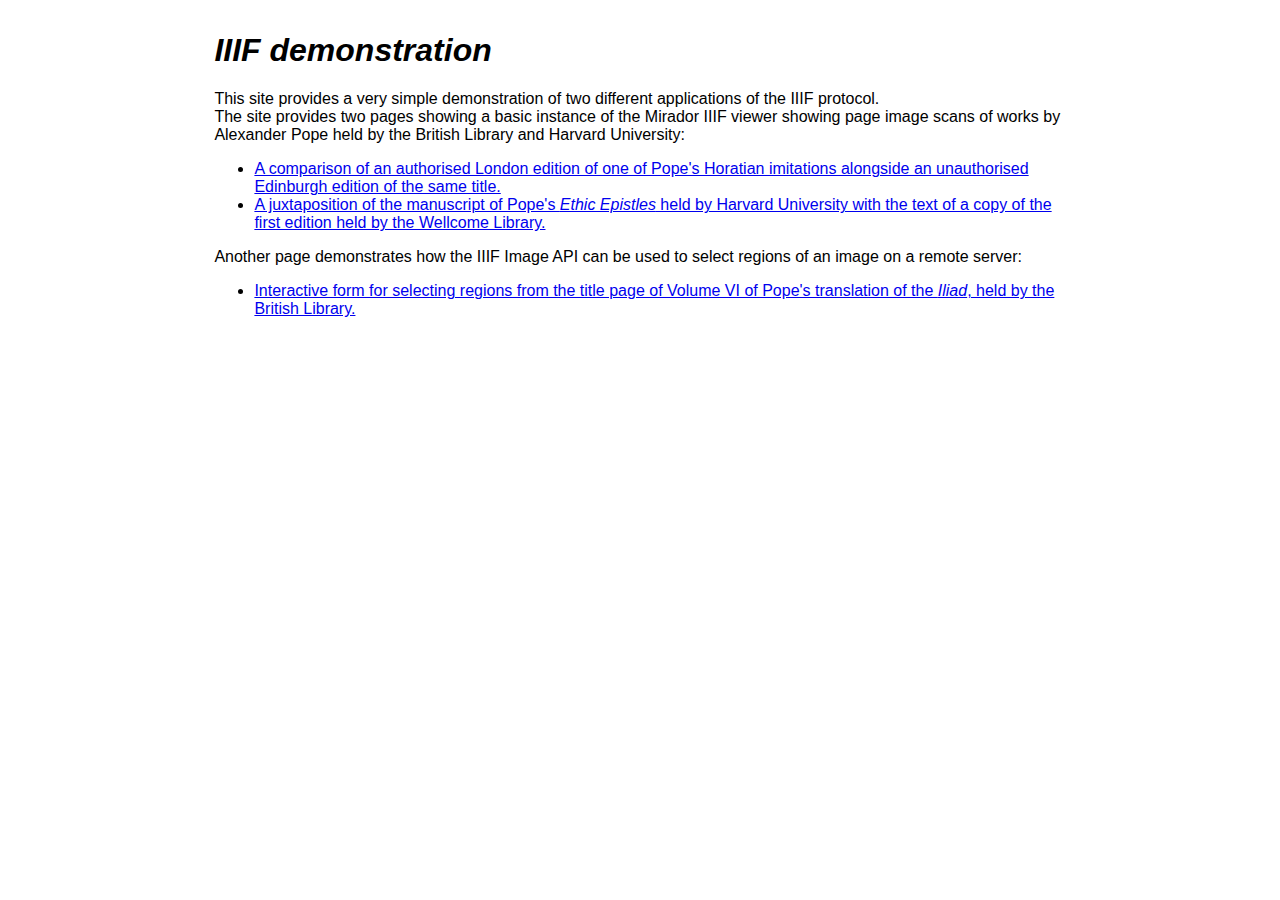
<file: index.html>
<!DOCTYPE html>
<html lang="en">
<head>
<meta charset="utf-8" />
<title>Mirador Sample</title>

<link rel="stylesheet" type="text/css" href="style.css" />
</head>
<body>
<h1 style="margin-left: 15%;">IIIF demonstration</h1>
<div class="landing">This site provides a very simple demonstration of two different applications of the IIIF protocol.</div>
<div class="landing">The site provides two pages showing a basic instance of the Mirador IIIF viewer showing page image scans of works by Alexander Pope held by the British Library and Harvard University:
<ul>
<li><a href="horace.html">A comparison of an authorised London edition of one of Pope's Horatian imitations alongside an unauthorised Edinburgh edition of the same title.</a></li>
<li><a href="ethic.html">A juxtaposition of the manuscript of Pope's <em>Ethic Epistles</em> held by Harvard University with the text of a copy of the first edition held by the Wellcome Library.</a></li>
</ul>
</div>
<div class="landing">Another page demonstrates how the IIIF Image API can be used to select regions of an image on a remote server:
<ul>
<li><a href="remote_image.html">Interactive form for selecting regions from the title page of Volume VI of Pope's translation of the <em>Iliad</em>, held by the British Library.</a></li>
</ul> 
</div>
</body>
</file>
<file: style.css>
/* CSS files add styling rules to your content */

body {
  font-family: "Benton Sans", "Helvetica Neue", helvetica, arial, sans-serif;
  margin: 2em;
}

h1 {
  font-style: italic;
  color: black;
}
div {
  width: 70%; 
  margin-left: 15%;
}
#mirador {
  height: 75vh;
  position: relative;
  width: 100%;
}
</file>
